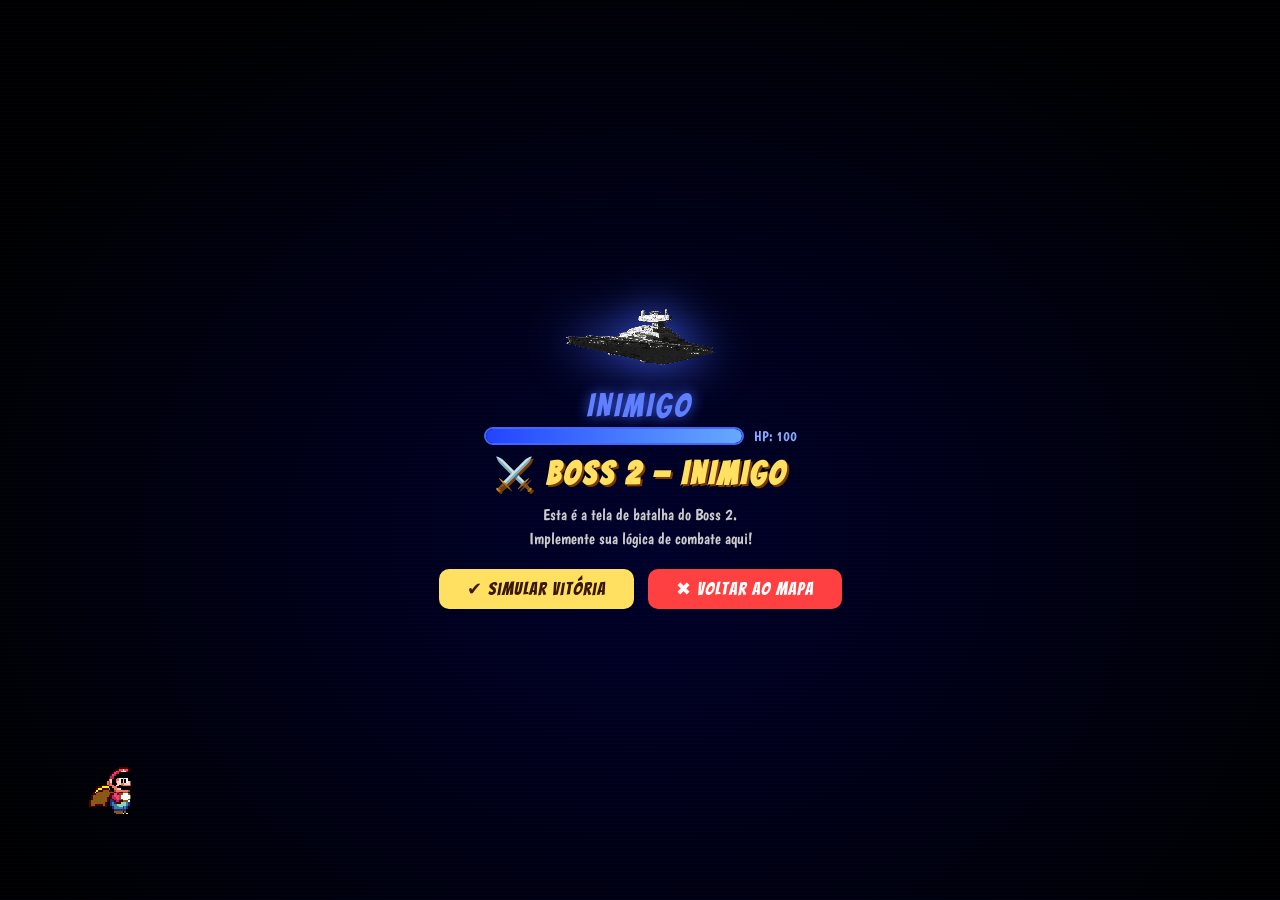
<file: Project/boss2.html>
<!DOCTYPE html>
<html lang="pt-BR">
<head>
  <meta charset="UTF-8" />
  <title>Boss 2 – Inimigo</title>
  <link rel="stylesheet" href="boss2.css" />
</head>
<body>
  <div id="battle-wrapper">
    <div id="bg-scene"><div class="scanline"></div></div>
    <div id="boss-container">
      <img src="assets/imgs/boss2.png" alt="Boss 2" id="boss-img" />
      <div id="boss-name">INIMIGO</div>
      <div id="boss-hp-bar-wrap">
        <div id="boss-hp-bar"><div id="boss-hp-fill"></div></div>
        <span id="boss-hp-text">HP: 100</span>
      </div>
    </div>
    <div id="player-area">
      <img src="assets/imgs/mario.gif" alt="Player" id="player-img" />
    </div>
    <div id="battle-ui">
      <h1 id="battle-title">⚔️ BOSS 2 — INIMIGO</h1>
      <p id="battle-sub">Esta é a tela de batalha do Boss 2.<br>Implemente sua lógica de combate aqui!</p>
      <div id="action-btns">
        <button class="action-btn" onclick="simulateVictory()">✔ Simular Vitória</button>
        <button class="action-btn danger" onclick="goBack()">✖ Voltar ao Mapa</button>
      </div>
    </div>
    <div id="result-overlay" class="hidden">
      <img src="assets/imgs/boss2vitoria.gif" alt="Vitória" id="result-img" onerror="this.src='assets/imgs/coin.gif'" />
      <div id="result-text">VITÓRIA!</div>
      <button class="action-btn" onclick="winAndReturn()">Voltar ao Mapa</button>
    </div>
  </div>
  <script src="boss2.js"></script>
</body>
</html>
</file>
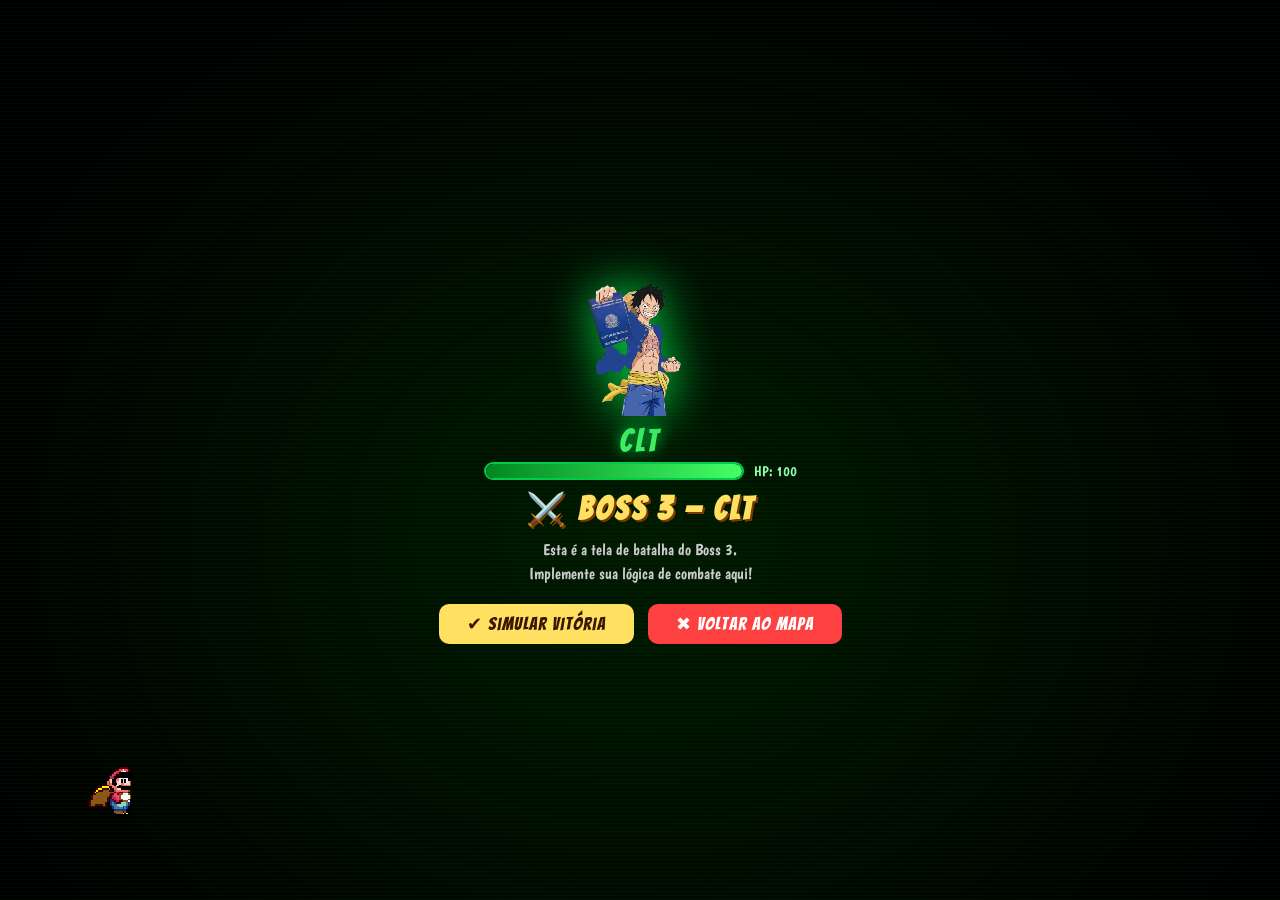
<file: Project/boss3.html>
<!DOCTYPE html>
<html lang="pt-BR">
<head>
  <meta charset="UTF-8" />
  <title>Boss 3 – Invasor</title>
  <link rel="stylesheet" href="boss3.css" />
</head>
<body>
  <div id="battle-wrapper">
    <div id="bg-scene"><div class="scanline"></div></div>
    <div id="boss-container">
      <img src="assets/imgs/carteiratrabalho.png" alt="Boss 3" id="boss-img" />
      <div id="boss-name">CLT</div>
      <div id="boss-hp-bar-wrap">
        <div id="boss-hp-bar"><div id="boss-hp-fill"></div></div>
        <span id="boss-hp-text">HP: 100</span>
      </div>
    </div>
    <div id="player-area">
      <img src="assets/imgs/mario.gif" alt="Player" id="player-img" />
    </div>
    <div id="battle-ui">
      <h1 id="battle-title">⚔️ BOSS 3 — CLT</h1>
      <p id="battle-sub">Esta é a tela de batalha do Boss 3.<br>Implemente sua lógica de combate aqui!</p>
      <div id="action-btns">
        <button class="action-btn" onclick="simulateVictory()">✔ Simular Vitória</button>
        <button class="action-btn danger" onclick="goBack()">✖ Voltar ao Mapa</button>
      </div>
    </div>
    <div id="result-overlay" class="hidden">
      <img src="assets/imgs/coin.gif" alt="Vitória" id="result-img" />
      <div id="result-text">VITÓRIA!</div>
      <button class="action-btn" onclick="winAndReturn()">Voltar ao Mapa</button>
    </div>
  </div>
  <script src="boss3.js"></script>
</body>
</html>
</file>
<file: Project/boss2.css>
@import url('https://fonts.googleapis.com/css2?family=Bangers&family=Boogaloo&display=swap');
*, *::before, *::after { margin:0; padding:0; box-sizing:border-box; }
html, body { width:100%; height:100%; overflow:hidden; background:#000; font-family:'Boogaloo',cursive; }
#battle-wrapper { width:100vw; height:100vh; display:flex; flex-direction:column; align-items:center; justify-content:center; position:relative; }
#bg-scene { position:absolute; inset:0; background:radial-gradient(ellipse at 50% 60%,#00002a,#000 80%); overflow:hidden; }
.scanline { position:absolute; inset:0; background:repeating-linear-gradient(to bottom,transparent 0px,transparent 3px,rgba(0,100,255,.04) 3px,rgba(0,100,255,.04) 4px); pointer-events:none; }
#boss-container { position:relative; z-index:10; text-align:center; margin-bottom:10px; }
#boss-img { width:160px; image-rendering:pixelated; filter:drop-shadow(0 0 24px #4466ff); animation:bossPulse 1.5s ease-in-out infinite; }
@keyframes bossPulse { 0%,100%{transform:scale(1);} 50%{transform:scale(1.04);} }
#boss-name { font-family:'Bangers',cursive; font-size:2rem; color:#6080ff; letter-spacing:3px; text-shadow:0 0 14px #4466ff; margin:4px 0; }
#boss-hp-bar-wrap { display:flex; align-items:center; gap:10px; justify-content:center; }
#boss-hp-bar { width:260px; height:18px; background:#000033; border:2px solid #4466ff; border-radius:10px; overflow:hidden; }
#boss-hp-fill { height:100%; width:100%; background:linear-gradient(to right,#2244ff,#66aaff); border-radius:8px; transition:width 0.5s; }
#boss-hp-text { color:#88aaff; font-size:.9rem; }
#player-area { position:absolute; bottom:80px; left:80px; z-index:10; }
#player-area img { width:64px; image-rendering:pixelated; }
#battle-ui { position:relative; z-index:10; text-align:center; }
#battle-title { font-family:'Bangers',cursive; font-size:2rem; color:#ffe060; letter-spacing:3px; text-shadow:2px 2px 0 #7a3a00; }
#battle-sub { color:#ccc; font-size:1rem; margin:10px 0 18px; line-height:1.5; }
#action-btns { display:flex; gap:14px; justify-content:center; flex-wrap:wrap; }
.action-btn { font-family:'Bangers',cursive; font-size:1.1rem; letter-spacing:1px; background:#ffe060; color:#3a1800; border:none; border-radius:10px; padding:10px 28px; cursor:pointer; transition:transform .15s,background .15s; }
.action-btn:hover { background:#ffd020; transform:scale(1.06); }
.action-btn.danger { background:#ff4040; color:#fff; }
.action-btn.danger:hover { background:#cc2020; }
#result-overlay { position:fixed; inset:0; z-index:50; background:rgba(0,0,0,.85); display:flex; flex-direction:column; align-items:center; justify-content:center; gap:16px; animation:fadeIn .4s; }
#result-overlay.hidden { display:none; }
@keyframes fadeIn { from{opacity:0;} to{opacity:1;} }
#result-img { width:180px; image-rendering:pixelated; }
#result-text { font-family:'Bangers',cursive; font-size:3rem; color:#ffe060; text-shadow:2px 2px 0 #7a3a00; letter-spacing:4px; }
</file>
<file: Project/boss3.css>
@import url('https://fonts.googleapis.com/css2?family=Bangers&family=Boogaloo&display=swap');
*, *::before, *::after { margin:0; padding:0; box-sizing:border-box; }
html, body { width:100%; height:100%; overflow:hidden; background:#000; font-family:'Boogaloo',cursive; }
#battle-wrapper { width:100vw; height:100vh; display:flex; flex-direction:column; align-items:center; justify-content:center; position:relative; }
#bg-scene { position:absolute; inset:0; background:radial-gradient(ellipse at 50% 60%,#001a00,#000 80%); overflow:hidden; }
.scanline { position:absolute; inset:0; background:repeating-linear-gradient(to bottom,transparent 0px,transparent 3px,rgba(0,200,50,.04) 3px,rgba(0,200,50,.04) 4px); pointer-events:none; }
#boss-container { position:relative; z-index:10; text-align:center; margin-bottom:10px; }
#boss-img { width:160px; image-rendering:pixelated; filter:drop-shadow(0 0 24px #00cc44); animation:bossPulse 1.5s ease-in-out infinite; }
@keyframes bossPulse { 0%,100%{transform:scale(1);} 50%{transform:scale(1.04);} }
#boss-name { font-family:'Bangers',cursive; font-size:2rem; color:#44ee66; letter-spacing:3px; text-shadow:0 0 14px #00cc44; margin:4px 0; }
#boss-hp-bar-wrap { display:flex; align-items:center; gap:10px; justify-content:center; }
#boss-hp-bar { width:260px; height:18px; background:#001400; border:2px solid #00cc44; border-radius:10px; overflow:hidden; }
#boss-hp-fill { height:100%; width:100%; background:linear-gradient(to right,#008822,#44ff66); border-radius:8px; transition:width 0.5s; }
#boss-hp-text { color:#88ffaa; font-size:.9rem; }
#player-area { position:absolute; bottom:80px; left:80px; z-index:10; }
#player-area img { width:64px; image-rendering:pixelated; }
#battle-ui { position:relative; z-index:10; text-align:center; }
#battle-title { font-family:'Bangers',cursive; font-size:2rem; color:#ffe060; letter-spacing:3px; text-shadow:2px 2px 0 #7a3a00; }
#battle-sub { color:#ccc; font-size:1rem; margin:10px 0 18px; line-height:1.5; }
#action-btns { display:flex; gap:14px; justify-content:center; flex-wrap:wrap; }
.action-btn { font-family:'Bangers',cursive; font-size:1.1rem; letter-spacing:1px; background:#ffe060; color:#3a1800; border:none; border-radius:10px; padding:10px 28px; cursor:pointer; transition:transform .15s,background .15s; }
.action-btn:hover { background:#ffd020; transform:scale(1.06); }
.action-btn.danger { background:#ff4040; color:#fff; }
.action-btn.danger:hover { background:#cc2020; }
#result-overlay { position:fixed; inset:0; z-index:50; background:rgba(0,0,0,.85); display:flex; flex-direction:column; align-items:center; justify-content:center; gap:16px; animation:fadeIn .4s; }
#result-overlay.hidden { display:none; }
@keyframes fadeIn { from{opacity:0;} to{opacity:1;} }
#result-img { width:180px; image-rendering:pixelated; }
#result-text { font-family:'Bangers',cursive; font-size:3rem; color:#ffe060; text-shadow:2px 2px 0 #7a3a00; letter-spacing:4px; }
</file>
